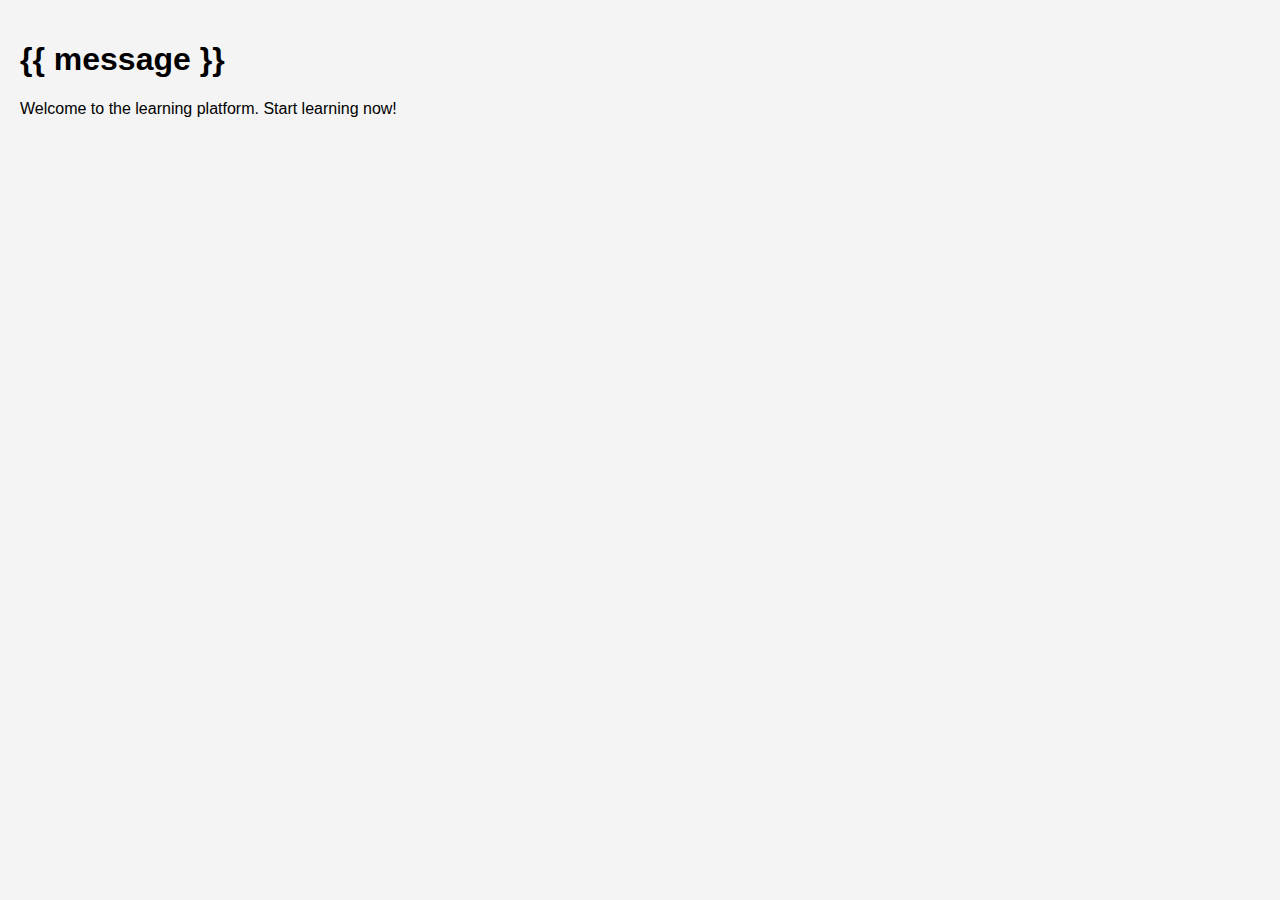
<file: templates/index.html>
<!DOCTYPE html>
<html lang="en">
<head>
    <meta charset="UTF-8">
    <meta name="viewport" content="width=device-width, initial-scale=1.0">
    <link rel="stylesheet" type="text/css" href="/static/style.css">
    <title>Learning Site</title>
</head>
<body>
    <h1>{{ message }}</h1>
    <p>Welcome to the learning platform. Start learning now!</p>
</body>
</html>
</file>
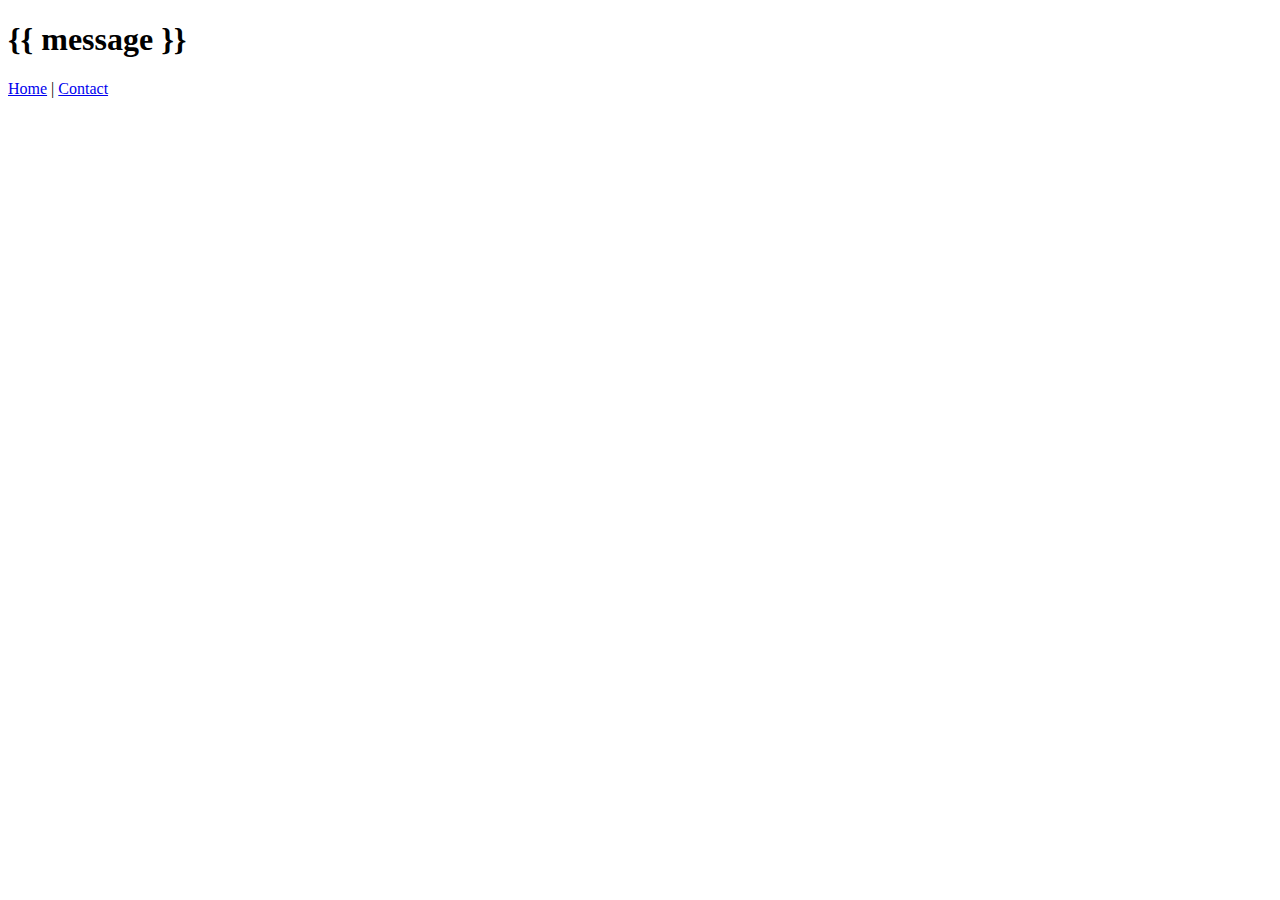
<file: templates/about.html>
<!DOCTYPE html>
<html lang="en">
<head>
    <meta charset="UTF-8">
    <title>About Page</title>
</head>
<body>
    <h1>{{ message }}</h1>
    <nav>
        <a href="/">Home</a> |
        <a href="/contact">Contact</a>
    </nav>
</body>
</html>
</file>
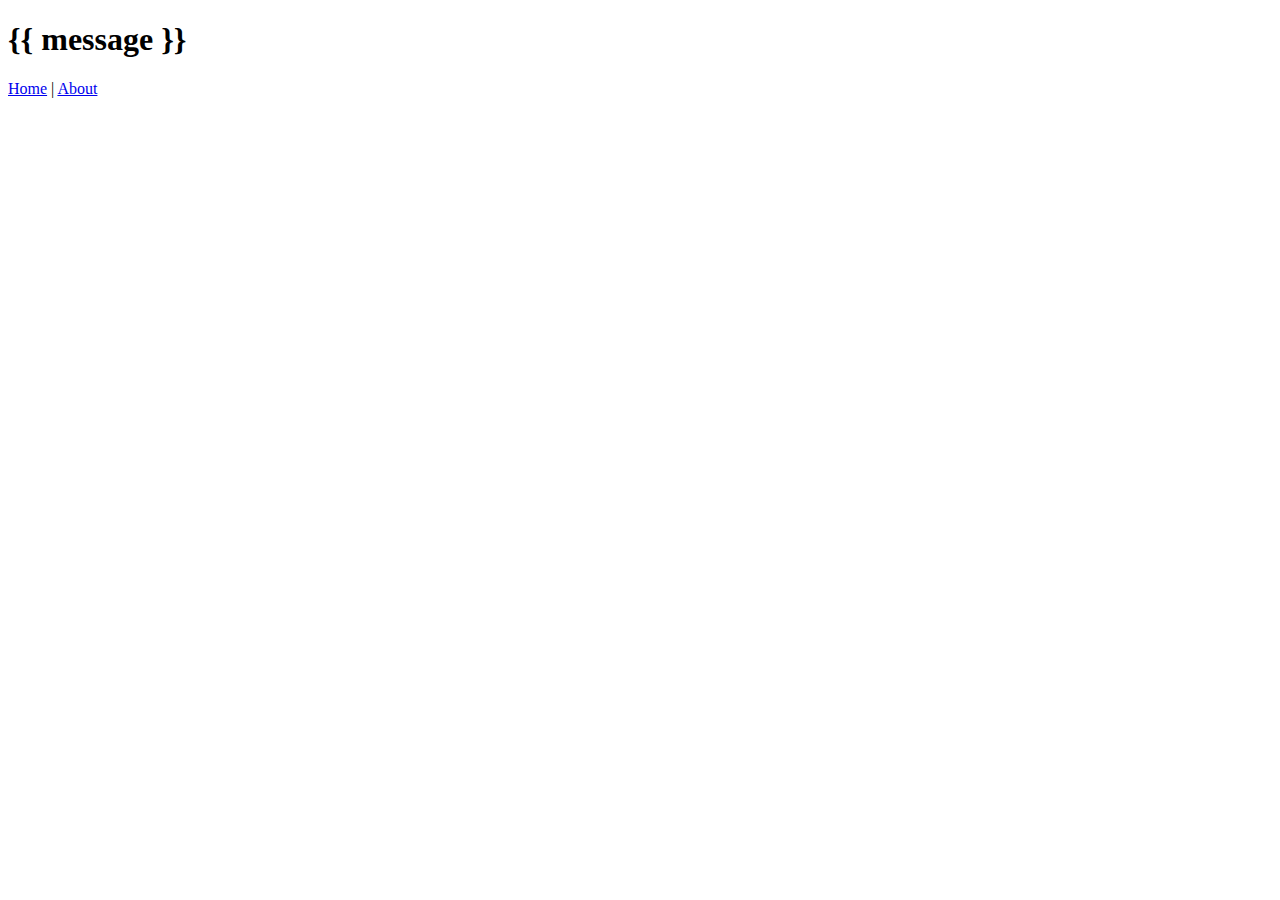
<file: templates/contact.html>
<!DOCTYPE html>
<html lang="en">
<head>
    <meta charset="UTF-8">
    <title>Contact Page</title>
</head>
<body>
    <h1>{{ message }}</h1>
    <nav>
        <a href="/">Home</a> |
        <a href="/about">About</a>
    </nav>
</body>
</html>
</file>
<file: static/style.css>
/* static/style.css */
body {
    font-family: Arial, sans-serif;
    background-color: #f4f4f4;
    margin: 0;
    padding: 20px;
}
</file>
